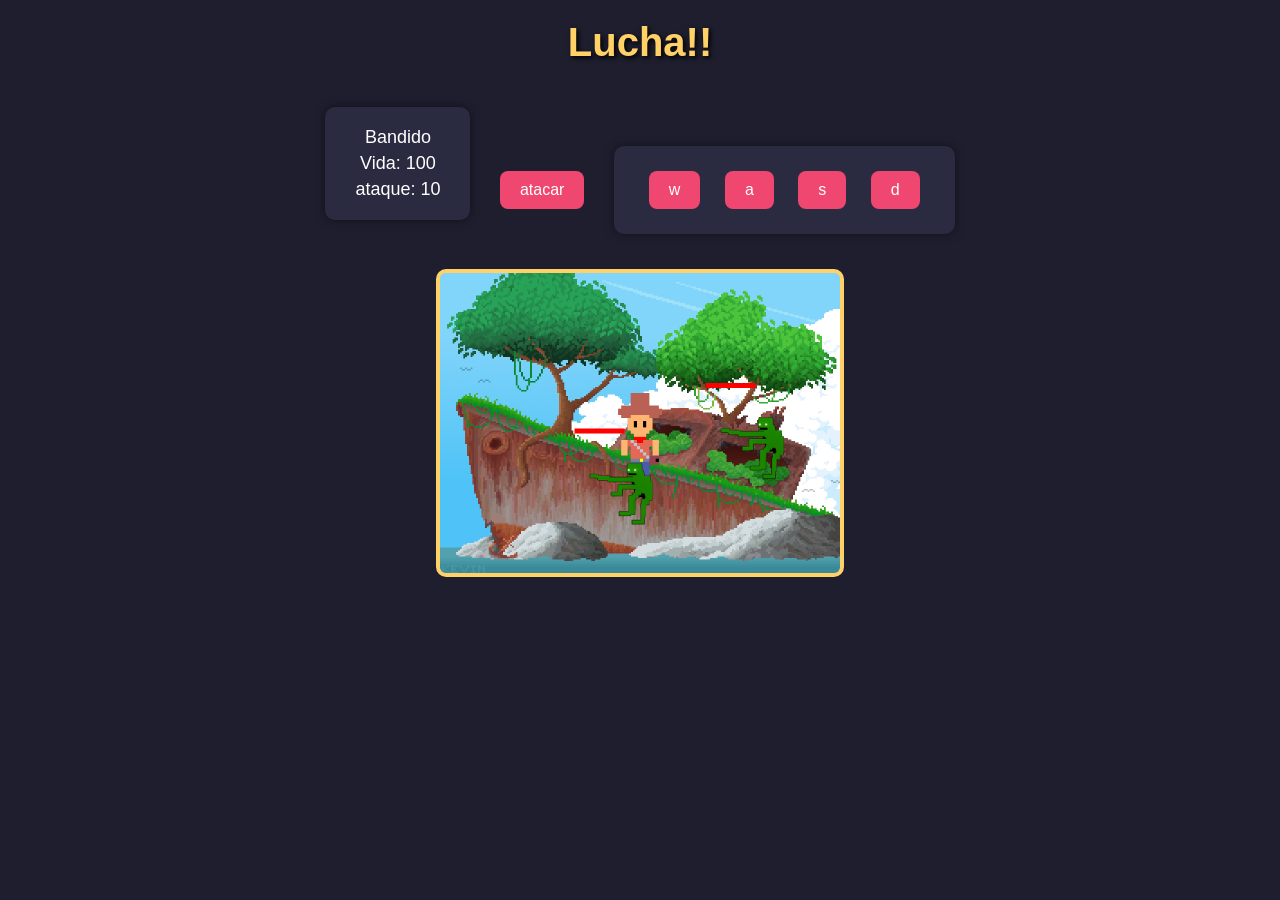
<file: index.html>
<!DOCTYPE html>
<html lang="es">
  <head>
    <meta charset="UTF-8" />
    <meta name="viewport" content="width=device-width, initial-scale=1.0" />
    <title>Mi Página</title>
    <link rel="stylesheet" href="style.css" />
  </head>
  <body>

    <h1>Lucha!!</h1>
    
    <div>
      <p id="bandido">Bandido</p>
      <p id="healt">Vida: 100</p>
      <p id="ataque">ataque: 10</p>
    </div>
    
    <button onclick="atacar()">atacar</button>
  
    <div class="wasd">
      <button class="w" onclick="arriba()">w</button>
      <button class="a" onclick="izquierda()">a</button>
      <button class="s" onclick="abajo()">s</button>     
       <button class="d" onclick="derecha()">d</button>
    </div>
    
    <canvas id="juego" width="400" height="300"></canvas>

   <script src="canvas.js"></script>
<script src="enemigos.js"></script>
<script src="script.js"></script>
  </body>
</html>
</file>
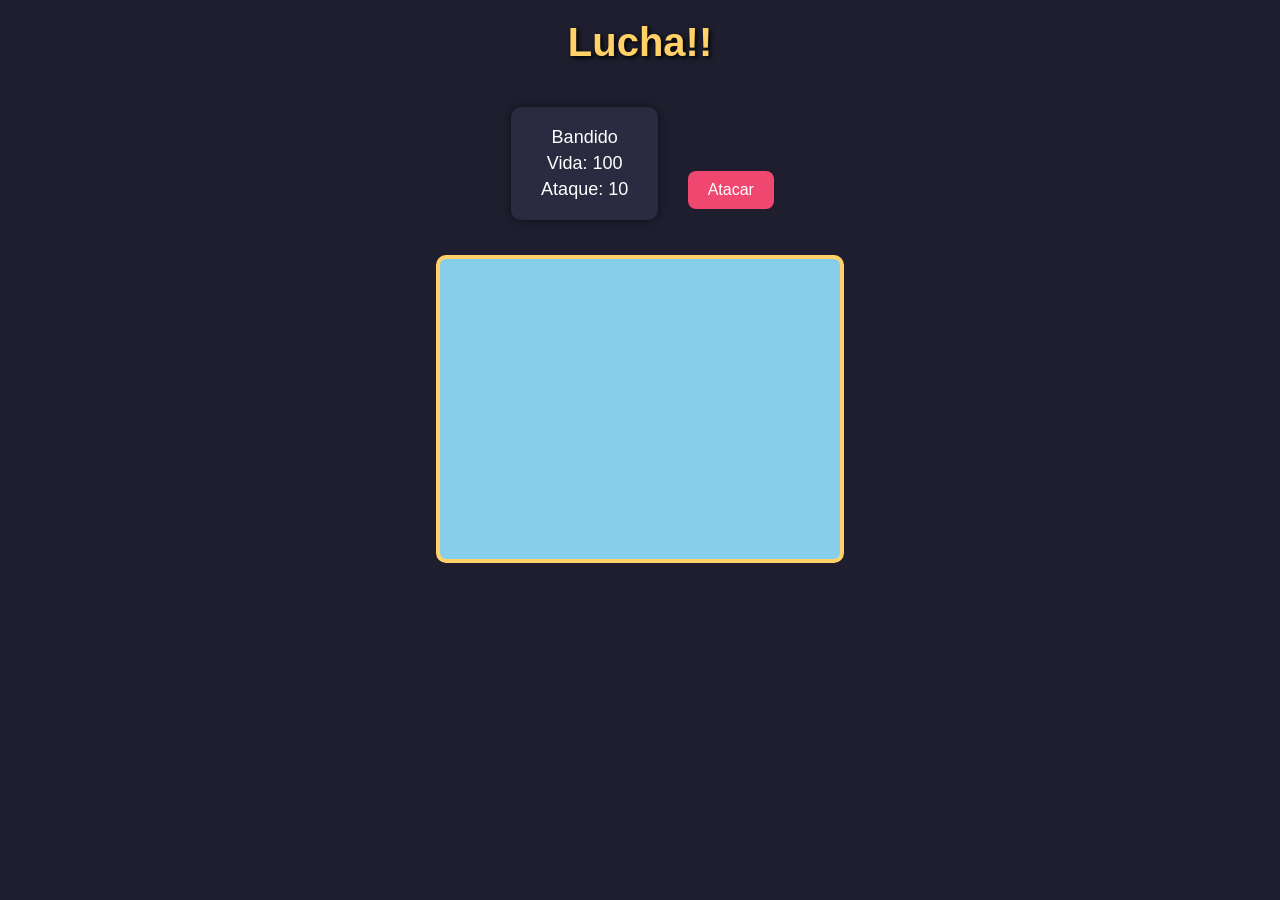
<file: canvas.html>
<!DOCTYPE html>
<html lang="es">
<head>
  <meta charset="UTF-8">
  <title>Lucha!!</title>
  <link rel="stylesheet" href="style.css">
</head>
<body>

  <h1>Lucha!!</h1>

  <div>
    <p id="bandido">Bandido</p>
    <p id="healt">Vida: 100</p>
    <p id="ataque">Ataque: 10</p>
  </div>

  <button onclick="atacar()">Atacar</button>

  <!-- 🎨 Canvas -->
  <canvas id="juego" width="400" height="300"></canvas>

  <!-- JS al final -->
  <script>
    
  </script>

</body>
</html>
</file>
<file: style.css>
/* Reset básico */
body {
  margin: 0;
  font-family: Arial, sans-serif;
  background: #1e1e2f;
  color: white;
  text-align: center;
}

/* Título */
h1 {
  margin-top: 20px;
  font-size: 40px;
  color: #ffd166;
  text-shadow: 2px 2px 5px black;
}

/* Panel de info */
div {
  background: #2a2a40;
  display: inline-block;
  padding: 15px 25px;
  border-radius: 10px;
  margin: 15px;
  box-shadow: 0 0 10px rgba(0,0,0,0.5);
}

/* Texto stats */
p {
  margin: 5px;
  font-size: 18px;
}

/* Botones */
button {
  margin: 10px;
  padding: 10px 20px;
  font-size: 16px;
  border: none;
  border-radius: 8px;
  background: #ef476f;
  color: white;
  cursor: pointer;
  transition: 0.2s;
}

/* Hover botón */
button:hover {
  background: #ff6f91;
  transform: scale(1.05);
}

/* Canvas (zona de juego) */
canvas {
  display: block;
  margin: 20px auto;
  border: 4px solid #ffd166;
  background: #87ceeb; /* cielo */
  border-radius: 10px;
}

/* Opcional: botones de movimiento */
.controles {
  margin-top: 10px;
}
</file>
